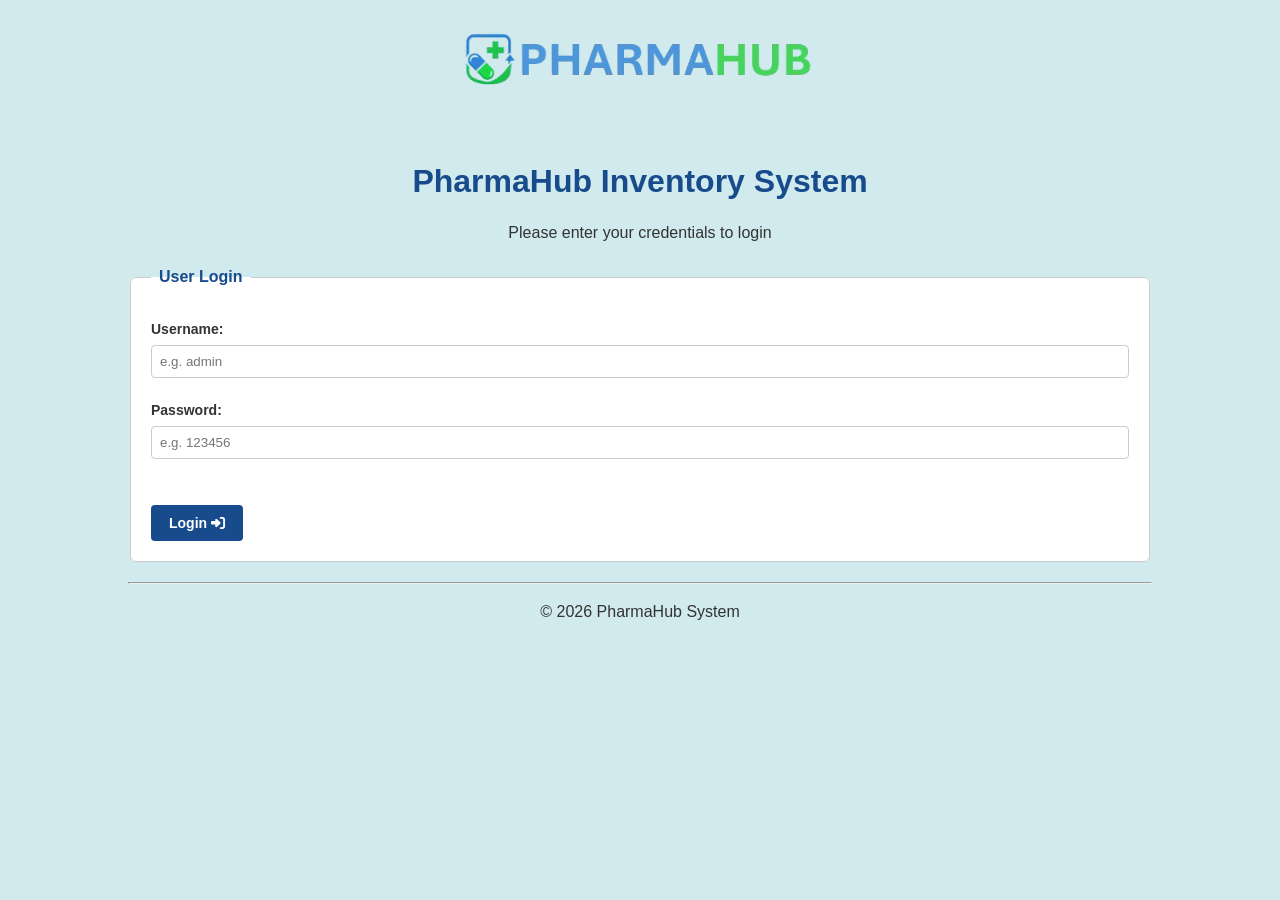
<file: index.html>
<!DOCTYPE html>
<html lang="en">
<head>
    <meta charset="UTF-8">
    <meta name="viewport" content="width=device-width, initial-scale=1.0">
    <title>PharmaHub - Dashboard</title>
    <link rel="stylesheet" href="style.css">
    <link rel="stylesheet" href="https://cdnjs.cloudflare.com/ajax/libs/font-awesome/6.5.1/css/all.min.css">
    <script src="js/general.js" defer></script>
    <script src="js/index.js" defer></script>
</head>
<body>

    <header>
        <h1>PharmaHub Dashboard</h1>
        <p>System Time: <strong id="currentSystemClock">Loading...</strong></p>
    </header>

    <div class="user_bar">
        <span>Logged in as: <strong id="sidebarUsername">Administrator</strong></span>
        <button type="button" id="logoutBtn" class="logout_btn"><i class="fa-solid fa-arrow-right-from-bracket"></i> Logout</button>
    </div>

    <nav>
        <a class="active" href="index.html"><i class="fa-solid fa-chart-line"></i> Dashboard</a>
        <a href="inventory.html"><i class="fa-solid fa-pills"></i> Inventory</a>
        <a href="stock_In-Out.html"><i class="fa-solid fa-right-left"></i> Stock In/Out</a>
        <a href="batches_expiryTracker.html"><i class="fa-solid fa-calendar-days"></i> Batch & Expiry</a>
        <a href="reports.html"><i class="fa-solid fa-file-invoice-dollar"></i> Reports</a>
    </nav>

    <main>
        <div class="kpi_grid">
            <article class="kpi_card">
                <span>Total Registered SKUs</span>
                <h2 id="dashTotalSkus" style="color:rgb(100,100,100);">0</h2>
            </article>
            <article class="kpi_card">
                <span>Total Units in Stock</span>
                <h2 id="dashTotalUnits" style="color: rgb(100,100,100);">0</h2>
            </article>
            <article class="kpi_card">
                <span>Near-Expiry Batches</span>
                <h2 id="dashNearExpiry" class="text-warning" style="color: orange;">0</h2>
            </article>
            <article class="kpi_card">
                <span>Low Stock Alerts</span>
                <h2 id="dashLowStock" class="text-danger" style="color: #d9534f;">0</h2>
            </article>
        </div>

        <fieldset>
            <legend>Near Expiry Batches</legend>
            <table>
                <thead>
                    <tr>
                        <th>Batch No.</th>
                        <th>Medicine Name</th>
                        <th>Category</th>
                        <th>Stock Left</th>
                        <th>Expiry Date</th>
                        <th>Days Left</th>
                        <th>Risk Level</th>
                    </tr>
                </thead>
                <tbody id="dashboardTable">
                    <tr>
                        <td colspan="7" class="text-center text-muted">Scanning warehouse batches...</td>
                    </tr>
                </tbody>
            </table>
        </fieldset>
    </main>

    <footer>
        <hr>
        <p>&copy; 2026 PharmaHub System</p>
    </footer>

</body>
</html>
</file>
<file: style.css>
/* Body Style */
body {
    font-family: Verdana, Arial, sans-serif;
    background-color: #d0eaee;
    margin: 20px auto;
    max-width: 80%;
    color: #333333;
    line-height: 1.5;
    overflow-y: scroll;
}

header, nav, footer {
    text-align: center;
    margin-bottom: 20px;
}

header h1 {
    color: #174b8c;
    margin-bottom: 5px;
}

nav {
    background-color: #174b8c;
    padding: 12px;
    border-radius: 6px;
}

nav a {
    color: white;
    text-decoration: none;
    margin: 0 15px;
    font-weight: bold;
    font-size: 15px;
}

nav a:hover, nav a.active {
    text-decoration: underline;
    color: #ffd700;
}

/* Table Format */
table {
    width: 100%;
    border-collapse: collapse;
    background-color: #ffffff;
    margin-top: 15px;
    margin-bottom: 20px;
}

table, th, td {
    border: 1px solid #cccccc;
}

th, td {
    padding: 10px;
    text-align: left;
    font-size: 14px;
}

th {
    background-color: #e2eaf4;
    color: #174b8c;
}

tr:hover {
    background-color: #f8fafc;
}

/* Standard Forms and Input Fields */
fieldset {
    background-color: #ffffff;
    border: 1px solid #cccccc;
    border-radius: 6px;
    padding: 20px;
    margin-bottom: 20px;
}

legend {
    font-weight: bold;
    color: #174b8c;
    padding: 0 8px;
}

label {
    display: block;
    font-weight: bold;
    margin-top: 10px;
    margin-bottom: 5px;
    font-size: 14px;
}

.preview-image {
    display: block;
    margin-top: 10px;
    max-width: 200px;
    max-height: 200px;
    border: 1px solid #cccccc;
    border-radius: 4px;
}

input, select {
    width: 100%;
    padding: 8px;
    margin-bottom: 12px;
    border: 1px solid #cccccc;
    border-radius: 4px;
    box-sizing: border-box;
}

button, input[type="submit"] {
    background-color: #174b8c;
    color: white;
    padding: 10px 18px;
    border: none;
    border-radius: 4px;
    cursor: pointer;
    font-size: 14px;
    font-weight: bold;
}

button:hover, input[type="submit"]:hover {
    background-color: #0f3565;
}

/* Index Message Block */
.kpi_grid {
    display: flex;
    gap: 15px;
    margin-bottom: 20px;
}

.kpi_card {
    flex: 1;
    background-color: #ffffff;
    border: 1px solid #cccccc;
    border-radius: 6px;
    padding: 15px;
    text-align: center;
}

.kpi_card h2 {
    margin: 10px 0 0 0;
    color: #174b8c;
}

/* Action Button */
.btn-action, .btn-sm {
    padding: 4px 8px;
    font-size: 12px;
    margin-right: 4px;
    width: auto;
    display: inline-block;
}

.btn-view {
    background-color: #17a2b8;
}
.btn-view:hover {
    background-color: #138496;
}

.btn-edit {
    background-color: #ffc107;
    color: #333;
}
.btn-edit:hover {
    background-color: #e0a800;
}

.btn-delete, .btn-danger {
    background-color: #c9302c;
}
.btn-delete:hover, .btn-danger:hover {
    background-color: #d9534f;
}

/* Reset and Cancel Button */
.btn-secondary {
    background-color: #6c757d;
}
.btn-secondary:hover {
    background-color: #5a6268;
}

/* Stock In/Out Value Block */
.batch_preview_box {
    background-color: #f8fafc;
    border: 1px solid #cbd5e1;
    border-radius: 4px;
    padding: 10px 14px;
    margin-bottom: 12px;
    font-size: 13px;
}

.batch_list {
    list-style: none;
    padding: 0;
    margin: 8px 0 0 0;
}

.batch_list li {
    padding: 4px 0;
    border-bottom: 1px dashed #e2e8f0;
    display: flex;
    justify-content: space-between;
    align-items: center;
}

.batch_list li:last-child {
    border-bottom: none;
}

/* Text Colour */
.text-center { text-align: center; }
.text-muted, .write-offAction { color: #888888; font-style: italic; }

.text-addStock, .text-good, .text-success { color: #28a745; } /* Green */
.text-loss, .text-expired, .text-danger { color: #d9534f; }   /* Red */
.text-selling, .text-info { color: #0284c7; }                 /* Blue */
.text-warning { color: orange; }                              /* Orange */

/* Arrangement Button */
.sort_btn {
    background: none;
    border: none;
    cursor: pointer;
    font-size: 13px;
    padding: 0 4px;
    color: #174b8c;
    width: auto;
    display: inline;
}

.sort_btn:hover {
    color: #d9534f;
    background: none;
}

/* User message and Logout Button */
.user_bar {
    display: flex;
    justify-content: space-between;
    align-items: center;
    background-color: #e9ecef;
    padding: 8px 15px;
    border-radius: 4px;
    margin-bottom: 15px;
    font-size: 14px;
}

.logout_btn {
    background-color: #d9534f;
    color: white;
    border: none;
    padding: 5px 12px;
    border-radius: 4px;
    cursor: pointer;
    font-weight: bold;
    width: auto;
    margin: 0;
}

.logout_btn:hover {
    background-color: #c9302c;
}

.error_message {
    color: red;
    font-style: italic;
    margin-top: 10px;
}
/* Medicine Card Grid Container */
.medicine_grid {
    display: grid;
    grid-template-columns: repeat(auto-fill, minmax(240px, 1fr));
    gap: 20px;
    margin-top: 15px;
}

/* Individual Medicine Card */
.med_card {
    background-color: #ffffff;
    border: 1px solid #d1d5db;
    border-radius: 8px;
    padding: 15px;
    display: flex;
    flex-direction: column;
    justify-content: space-between;
    box-shadow: 0 1px 3px rgba(0,0,0,0.05);
}

.med_card_img_box {
    width: 100%;
    height: 150px;
    background-color: #f1f5f9;
    border-radius: 6px;
    display: flex;
    align-items: center;
    justify-content: center;
    overflow: hidden;
    margin-bottom: 12px;
}

.med_card_img_box img {
    max-width: 90%;
    max-height: 90%;
    object-fit: contain;
}

.med_card_body .med_id {
    font-size: 12px;
    color: #64748b;
    margin: 0;
}

.med_card_body .med_name {
    font-size: 15px;
    font-weight: bold;
    color: #1e293b;
    margin: 4px 0 8px 0;
    min-height: 40px;
}

.med_card_body .med_qty {
    font-size: 20px;
    font-weight: bold;
    color: #0f172a;
    margin: 0 0 12px 0;
}

/* Card Button Layout */
.med_card_actions {
    display: flex;
    flex-wrap: wrap;
    gap: 6px;
}

.med_card_actions button {
    flex: 1;
    margin: 0;
    padding: 6px 8px;
    font-size: 12px;
}

.med_card_actions .btn-delete {
    width: 100%;
    flex: 100%;
    margin-top: 4px;
}
/* Arrange the grid with automatically */
.medicine-grid-container {
    display: grid;
    grid-template-columns: repeat(auto-fill, minmax(220px, 1fr));
    gap: 20px;
    padding: 10px 0;
}

/* Card Style */
.medicine-card {
    background: #fff;
    border: 1px solid #e0e0e0;
    border-radius: 8px;
    padding: 15px;
    box-shadow: 0 2px 5px rgba(0,0,0,0.05);
    display: flex;
    flex-direction: column;
    justify-content: space-between;
    transition: transform 0.2s, box-shadow 0.2s;
}

.medicine-card:hover {
    transform: translateY(-3px);
    box-shadow: 0 4px 10px rgba(0,0,0,0.1);
}

/* Card's Image */
.card-img-wrapper {
    width: 100%;
    height: 140px;
    background: #f8f9fa;
    border-radius: 6px;
    overflow: hidden;
    display: flex;
    align-items: center;
    justify-content: center;
    margin-bottom: 12px;
}

.card-img {
    width: 100%;
    height: 100%;
    object-fit: contain;
}

.card-img-placeholder {
    font-size: 40px;
    color: #ccc;
}

/* Card Text */
.card-body {
    margin-bottom: 15px;
}

.card-id {
    font-size: 12px;
    color: #666;
    margin-bottom: 4px;
}

.card-name {
    font-size: 16px;
    font-weight: bold;
    color: #333;
    margin-bottom: 8px;
    white-space: nowrap;
    overflow: hidden;
    text-overflow: ellipsis;
}

.card-qty {
    font-size: 14px;
    color: #444;
}

/* Card's Button Action */
.card-actions {
    display: flex;
    gap: 6px;
    flex-wrap: wrap;
}

.card-actions button {
    flex: 1;
    padding: 6px 10px;
    font-size: 12px;
    border-radius: 4px;
    cursor: pointer;
    border: none;
    text-align: center;
}

/* ==========================================
   List Action Bar & Primary Button Styles
========================================== */
.list_action_bar {
    display: flex;
    justify-content: space-between;
    align-items: center;
    margin-bottom: 15px;
    font-size: 14px;
}

.btn-primary-action {
    background-color: #174b8c;
    color: white;
    padding: 8px 14px;
    border: none;
    border-radius: 4px;
    cursor: pointer;
    font-weight: bold;
    font-size: 13px;
}

.btn-primary-action:hover {
    background-color: #0f3565;
}

/* ==========================================
   Modal Pop-up Window Styles
========================================== */
.modal {
    display: none; 
    position: fixed; 
    z-index: 1000; 
    left: 0;
    top: 0;
    width: 100%; 
    height: 100%; 
    overflow: auto; 
    background-color: rgba(0, 0, 0, 0.5); /* Dark background overlay */
}

.modal_content {
    background-color: #ffffff;
    margin: 5% auto; 
    padding: 20px 25px;
    border: 1px solid #cccccc;
    width: 90%; 
    max-width: 600px; 
    border-radius: 8px;
    box-shadow: 0 4px 15px rgba(0, 0, 0, 0.2);
}

.modal_header {
    display: flex;
    justify-content: space-between;
    align-items: center;
    border-bottom: 1px solid #e2e8f0;
    padding-bottom: 10px;
    margin-bottom: 15px;
}

.modal_header h3 {
    margin: 0;
    color: #174b8c;
}

.modal_close_x {
    background: none;
    border: none;
    font-size: 24px;
    cursor: pointer;
    color: #666666;
}

.modal_close_x:hover {
    color: #d9534f;
}

.modal_actions {
    margin-top: 20px;
    display: flex;
    justify-content: flex-end;
    gap: 10px;
}
</file>
